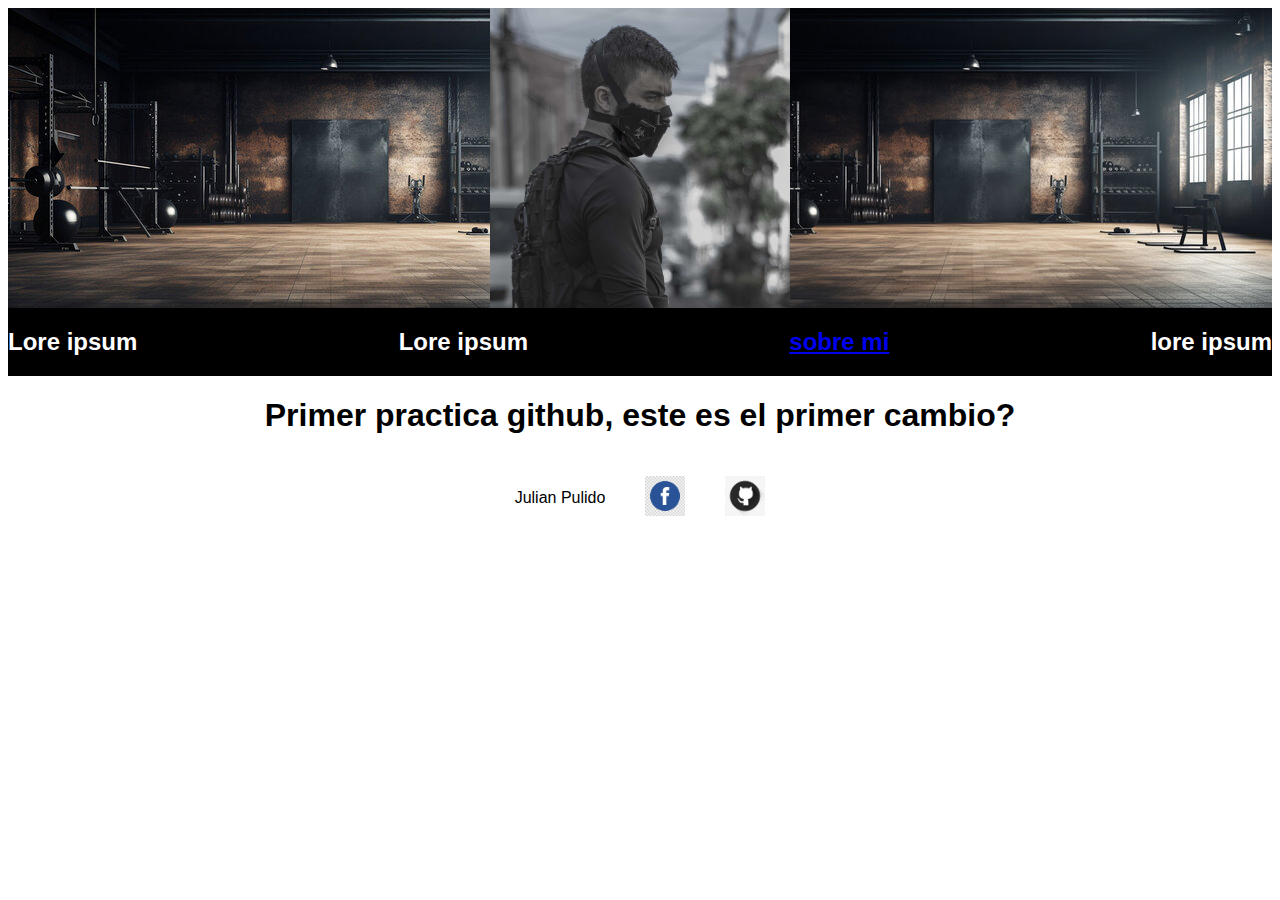
<file: index.html>
<!DOCTYPE html>
<html lang="es">
<head>
    <meta charset="UTF-8">
    <meta http-equiv="X-UA-Compatible" content="IE=edge">
    <meta name="viewport" content="width=device-width, initial-scale=1.0">
    <title>Pagina principal</title>
    <link rel="stylesheet" href="css/style.css"
</head>
<body>
    <section>
        <div class="cabecera" style="background-image: url('img/imagenfondo.jpg');">
            <img src="img/fotopersonal.jpg" alt="Imagen personal" width="300" height="300">
        <div/>
    </section>

    <section id="menu">
        <h2>Lore ipsum</h2>
        <h2>Lore ipsum</h2>
        <h2><a href="sobremi.html">sobre mi</a></h2>
        <h2>lore ipsum</h2>
    </section>

    <section>
        <h1>Primer practica github, este es el primer cambio?</h1>
    </section>

    <footer id="footer">
        <p>Julian Pulido</p>
        <p><a href="https://www.facebook.com/Julian4959"><img src="img/iconoface.png" alt="Facebook" width="40" height="40"></a></p>
        <p><img src="img/iconogit.png" alt="Facebook" width="40" height="40"></p>
    </footer>
</body>
</html>
</file>
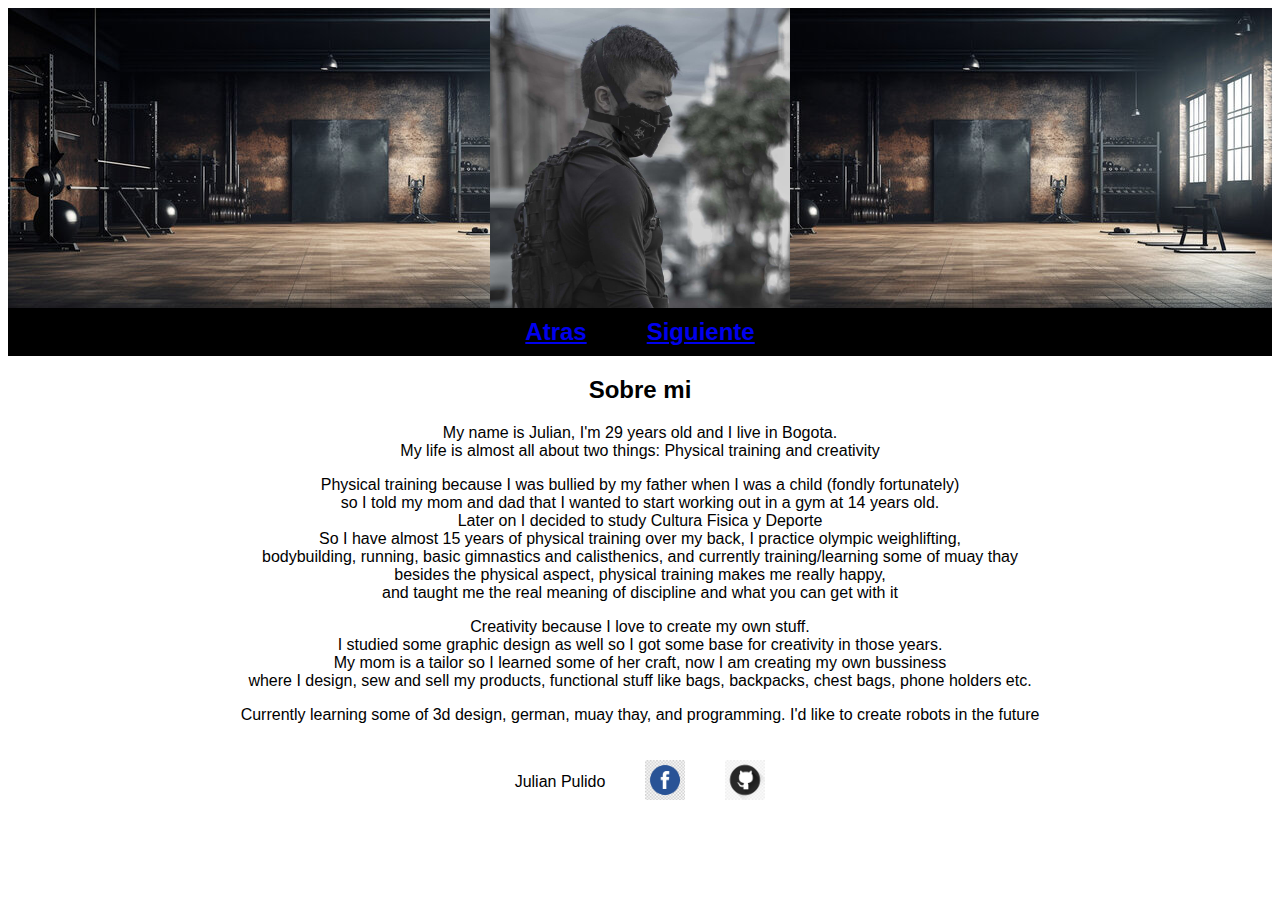
<file: sobremi.html>
<!DOCTYPE html>
<html lang="es">
<head>
    <meta charset="UTF-8">
    <meta http-equiv="X-UA-Compatible" content="IE=edge">
    <meta name="viewport" content="width=device-width, initial-scale=1.0">
    <title>Sobre Mi</title>
    <link rel="stylesheet" href="css/style2.css"
</head>
<body>
    <section>
        <div class="cabecera" style="background-image: url('img/imagenfondo.jpg');">
            <img src="img/fotopersonal.jpg" alt="Imagen personal" width="300" height="300">
        <div/>
    </section>

    <section id="menu">
        <h2><a href="index.html">Atras</a></h2>
        <h2><a href="index2.html">Siguiente</a></h2>        
    </section>

    <section id="sobremi">
        <h2>Sobre mi</h2>
        <p>My name is Julian, I'm 29 years old and I live in Bogota.<br>My life is almost all about two things: Physical training and creativity</p>
        <p>Physical training because I was bullied by my father when I was a child (fondly fortunately) <br> so I told my mom and dad that I wanted to start working out in a gym at 14 years old. <br> Later on I decided to study Cultura Fisica y Deporte<br>
        So I have almost 15 years of physical training over my back, I practice olympic weighlifting, <br> bodybuilding, running, basic gimnastics and calisthenics, and currently training/learning some of muay thay <br>
        besides the physical aspect, physical training makes me really happy, <br>and taught me the real meaning of discipline and what you can get with it</p>
        <p>Creativity because I love to create my own stuff.<br>I studied some graphic design as well so I got some base for creativity in those years. <br>
        My mom is a tailor so I learned some of her craft, now I am creating my own bussiness <br> where I design, sew and sell my products, functional stuff like bags, backpacks, chest bags, phone holders etc. </p>
        <p>Currently learning some of 3d design, german, muay thay, and programming. I'd like to create robots in the future</p>
    </section>

    <footer id="footer">
        <p>Julian Pulido</p>
        <p><a href="https://www.facebook.com/Julian4959"><img src="img/iconoface.png" alt="Facebook" width="40" height="40"></a></p>
        <p><img src="img/iconogit.png" alt="Facebook" width="40" height="40"></p>
    </footer>
    
</body>
</html>
</file>
<file: css/style.css>
body { 
    font-family: Arial, Helvetica, sans-serif;
}

.cabecera { 
    justify-content: center;
    display: flex;
}

#menu { 
    display: flex;
    justify-content: space-between;
    color: white;
    background-color: black;
}

#footer { 
    display: flex;
    color: Black;
    justify-content: center;
    align-items: center;
}

footer p { 
    margin: 20px;
}

h1 { 
    text-align: center;
}
</file>
<file: css/style2.css>
body { 
    font-family: Arial, Helvetica, sans-serif;
}

.cabecera { 
    justify-content: center;
    display: flex;
}

#menu { 
    display: flex;
    justify-content: center;
    color: white;
    background-color: black;
}

#menu h2 { 
   margin: 10px 30px;
}

#sobremi { 
    text-align: center;
 }

#footer { 
    display: flex;
    color: Black;
    justify-content: center;
    align-items: center;
}

footer p { 
    margin: 20px;
}
</file>
